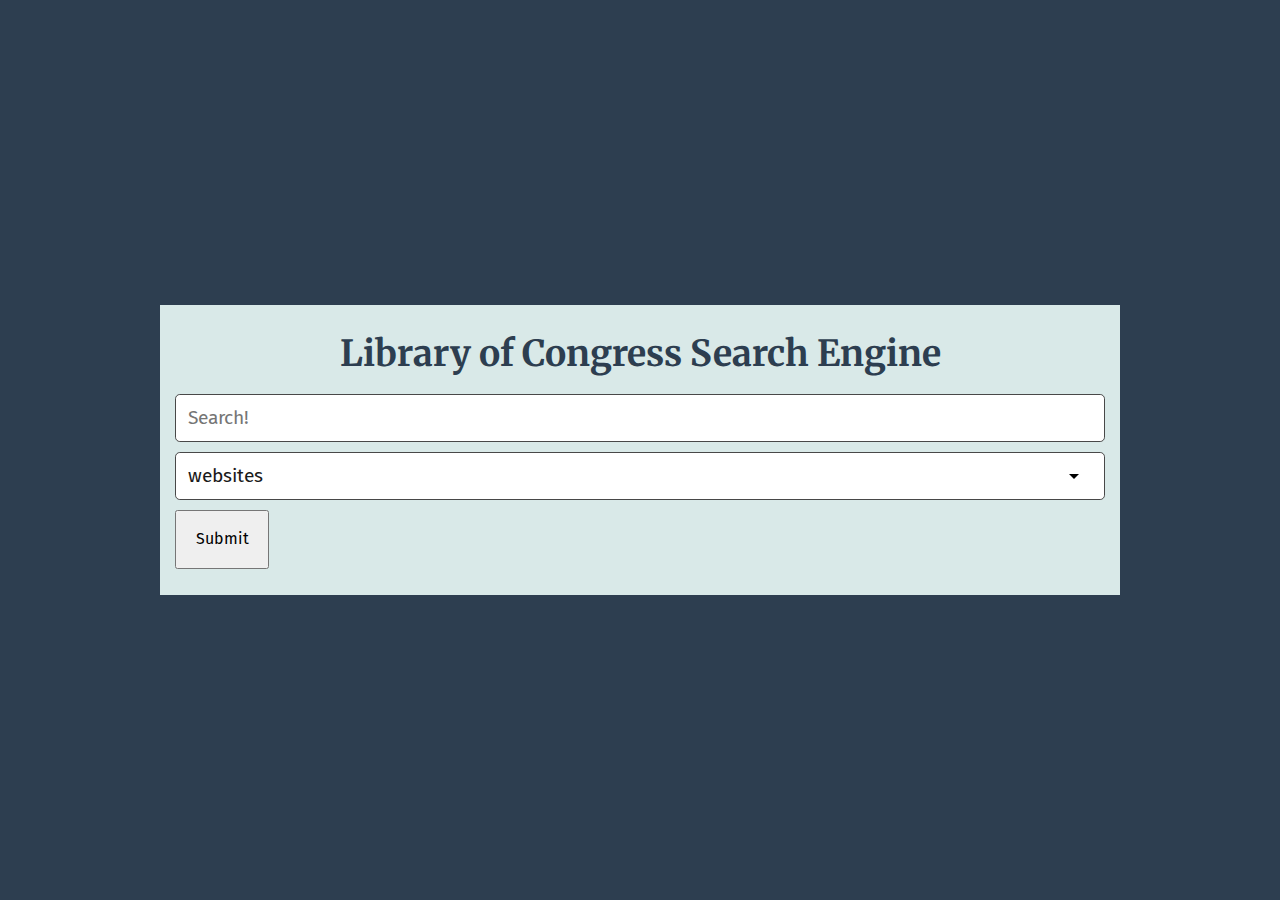
<file: index.html>
<!DOCTYPE html>
<html lang="en">

<head>
  <meta charset="UTF-8" />
  <meta name="viewport" content="width=device-width, initial-scale=1.0" />
  <title>Library of Congress Search</title>
  <link href="https://fonts.googleapis.com/css2?family=Fira+Sans:wght@400&family=Merriweather:wght@700&display=swap"
    rel="stylesheet" />
  <link rel="stylesheet" href="./assets/css/jass.css" />
  <link rel="stylesheet" href="./assets/css/style.css" />
</head>

<body>
  <div class="flex-row align-center justify-center min-100-vh bg-primary">
    <div class="col-12 col-md-9 flex-column align-center bg-light p-5">
      <h1 class="text-primary">Library of Congress Search Engine</h1>
      <form id="search-form" class="form w-100">
        <input id="search-input" class="form-input w-100" type="text" placeholder="Search!">
        <select id="format-input" class="form-input w-100">
          <option value="maps" disabled selected>maps</option>
          <option value="audio" disabled selected>audio </option>
          <option value="photos" disabled selected>photos</option>
          <option value="manuscripts" disabled selected>manuscripts</option>
          <option value="newspapers" disabled selected>manuscripts</option>
          <option value="film-and-videos" disabled selected>film and videos</option>
          <option value="notated-music" disabled selected>notated music</option>
          <option value="websites" disabled selected>websites</option>
          <!-- TODO: Add options for each of the available formats -->
          <!-- Hint: Check the Library of Congress docs for which formats to include -->
        </select>

        <!-- TODO: Add a button for submitting the form -->
        <button class= "submit-btn"> Submit </button>
        
      </form>
    </div>
  </div>

  <script src="./assets/js/script.js"></script>
</body>

</html>
</file>
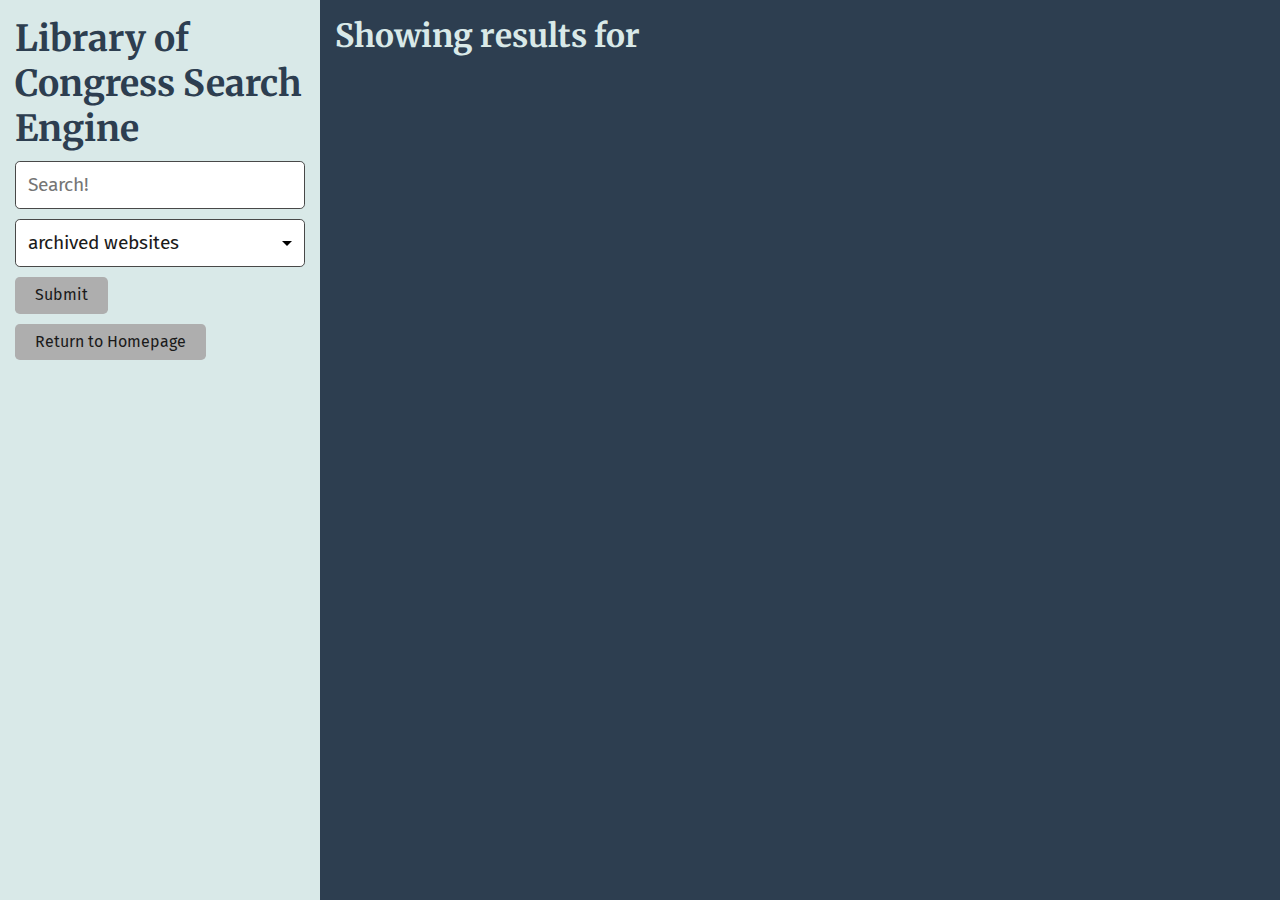
<file: search-results.html>
<!DOCTYPE html>
<html lang="en">

<head>
  <meta charset="UTF-8" />
  <meta name="viewport" content="width=device-width, initial-scale=1.0" />
  <title>Results | Library of Congress Search</title>
  <link href="https://fonts.googleapis.com/css2?family=Fira+Sans:wght@400&family=Merriweather:wght@700&display=swap"
    rel="stylesheet" />
    <link rel="stylesheet" href="./assets/css/jass.css" />
    <link rel="stylesheet" href="./assets/css/style.css" />
</head>

<body>

  <div class="flex-row align-start align-stretch-md align-content-start align-content-stretch-md min-100-vh bg-primary">
    <div class="col-12 col-md-3 bg-light p-3">
      <h1 class="text-primary">Library of Congress Search Engine</h1>
      <form id="search-form" class="mb-2">
        <input id="search-input" class="form-input w-100" type="text" placeholder="Search!">
        <select id="format-input" class="form-input w-100">
          <option value="maps" disabled selected>maps</option>
          <option value="audio" disabled selected>audio recordings</audio></option>
          <option value="photos" disabled selected>photo, print, drawing</option>
          <option value="manuscripts" disabled selected>manuscripts/mixed material</option>
          <option value="newspapers" disabled selected>newspapers</option>
          <option value="film-and-videos" disabled selected>film, videos</option>
          <option value="notated-music" disabled selected>printed music, such as sheet music</option>
          <option value="websites" disabled selected>archived websites</option>
          <!-- TODO: Add options for each of the available formats -->
          <!-- Hint: Check the Library of Congress docs for which formats to include -->
        </select>
        <!-- TODO: Add a button for submitting the form -->
        <a href=""><button class="btn">Submit</button></a>
      </form>

      <!-- TODO: Add a button/link to return to the homepage -->
      <a href="index.html"><button class="btn">Return to Homepage</button></a>
    </div>

    <div class="col-12 col-md-9 p-3 text-light">
      <h2>Showing results for <span id="result-text"></span></h2>
      <div id="result-content"></div>
    </div>
  </div>

  <script src="./assets/js/display-search.js"></script>
</body>

</html>
</file>
<file: assets/css/style.css>
body {
  font-family: 'Fira Sans', sans-serif;
}

h1,
h2,
h3,
h4,
h5,
h6 {
  font-family: 'Merriweather', serif;
  font-weight: 700;
}

.submit-btn {
  padding: 2%;
  justify-content: center;
  display: flex;
}
</file>
<file: assets/css/jass.css>
/*! normalize.css v8.0.1 | MIT License | github.com/necolas/normalize.css */
/* Document
   ========================================================================== */
/**
 * 1. Correct the line height in all browsers.
 * 2. Prevent adjustments of font size after orientation changes in iOS.
 */
html {
  line-height: 1.15;
  /* 1 */
  -webkit-text-size-adjust: 100%;
  /* 2 */
}

/* Sections
   ========================================================================== */
/**
 * Remove the margin in all browsers.
 */
body {
  margin: 0;
}

/**
 * Render the `main` element consistently in IE.
 */
main {
  display: block;
}

/**
 * Correct the font size and margin on `h1` elements within `section` and
 * `article` contexts in Chrome, Firefox, and Safari.
 */
h1 {
  font-size: 2em;
  margin: 0.67em 0;
}

/* Grouping content
   ========================================================================== */
/**
 * 1. Add the correct box sizing in Firefox.
 * 2. Show the overflow in Edge and IE.
 */
hr {
  box-sizing: content-box;
  /* 1 */
  height: 0;
  /* 1 */
  overflow: visible;
  /* 2 */
}

/**
 * 1. Correct the inheritance and scaling of font size in all browsers.
 * 2. Correct the odd `em` font sizing in all browsers.
 */
pre {
  font-family: monospace, monospace;
  /* 1 */
  font-size: 1em;
  /* 2 */
}

/* Text-level semantics
   ========================================================================== */
/**
 * Remove the gray background on active links in IE 10.
 */
a {
  background-color: transparent;
}

/**
 * 1. Remove the bottom border in Chrome 57-
 * 2. Add the correct text decoration in Chrome, Edge, IE, Opera, and Safari.
 */
abbr[title] {
  border-bottom: none;
  /* 1 */
  text-decoration: underline;
  /* 2 */
  text-decoration: underline dotted;
  /* 2 */
}

/**
 * Add the correct font weight in Chrome, Edge, and Safari.
 */
b,
strong {
  font-weight: bolder;
}

/**
 * 1. Correct the inheritance and scaling of font size in all browsers.
 * 2. Correct the odd `em` font sizing in all browsers.
 */
code,
kbd,
samp {
  font-family: monospace, monospace;
  /* 1 */
  font-size: 1em;
  /* 2 */
}

/**
 * Add the correct font size in all browsers.
 */
small {
  font-size: 80%;
}

/**
 * Prevent `sub` and `sup` elements from affecting the line height in
 * all browsers.
 */
sub,
sup {
  font-size: 75%;
  line-height: 0;
  position: relative;
  vertical-align: baseline;
}

sub {
  bottom: -0.25em;
}

sup {
  top: -0.5em;
}

/* Embedded content
   ========================================================================== */
/**
 * Remove the border on images inside links in IE 10.
 */
img {
  border-style: none;
}

/* Forms
   ========================================================================== */
/**
 * 1. Change the font styles in all browsers.
 * 2. Remove the margin in Firefox and Safari.
 */
button,
input,
optgroup,
select,
textarea {
  font-family: inherit;
  /* 1 */
  font-size: 100%;
  /* 1 */
  line-height: 1.15;
  /* 1 */
  margin: 0;
  /* 2 */
}

/**
 * Show the overflow in IE.
 * 1. Show the overflow in Edge.
 */
button,
input {
  /* 1 */
  overflow: visible;
}

/**
 * Remove the inheritance of text transform in Edge, Firefox, and IE.
 * 1. Remove the inheritance of text transform in Firefox.
 */
button,
select {
  /* 1 */
  text-transform: none;
}

/**
 * Correct the inability to style clickable types in iOS and Safari.
 */
button,
[type='button'],
[type='reset'],
[type='submit'] {
  -webkit-appearance: button;
}

/**
 * Remove the inner border and padding in Firefox.
 */
button::-moz-focus-inner,
[type='button']::-moz-focus-inner,
[type='reset']::-moz-focus-inner,
[type='submit']::-moz-focus-inner {
  border-style: none;
  padding: 0;
}

/**
 * Restore the focus styles unset by the previous rule.
 */
button:-moz-focusring,
[type='button']:-moz-focusring,
[type='reset']:-moz-focusring,
[type='submit']:-moz-focusring {
  outline: 1px dotted ButtonText;
}

/**
 * Correct the padding in Firefox.
 */
fieldset {
  padding: 0.35em 0.75em 0.625em;
}

/**
 * 1. Correct the text wrapping in Edge and IE.
 * 2. Correct the color inheritance from `fieldset` elements in IE.
 * 3. Remove the padding so developers are not caught out when they zero out
 *    `fieldset` elements in all browsers.
 */
legend {
  box-sizing: border-box;
  /* 1 */
  color: inherit;
  /* 2 */
  display: table;
  /* 1 */
  max-width: 100%;
  /* 1 */
  padding: 0;
  /* 3 */
  white-space: normal;
  /* 1 */
}

/**
 * Add the correct vertical alignment in Chrome, Firefox, and Opera.
 */
progress {
  vertical-align: baseline;
}

/**
 * Remove the default vertical scrollbar in IE 10+.
 */
textarea {
  overflow: auto;
}

/**
 * 1. Add the correct box sizing in IE 10.
 * 2. Remove the padding in IE 10.
 */
[type='checkbox'],
[type='radio'] {
  box-sizing: border-box;
  /* 1 */
  padding: 0;
  /* 2 */
}

/**
 * Correct the cursor style of increment and decrement buttons in Chrome.
 */
[type='number']::-webkit-inner-spin-button,
[type='number']::-webkit-outer-spin-button {
  height: auto;
}

/**
 * 1. Correct the odd appearance in Chrome and Safari.
 * 2. Correct the outline style in Safari.
 */
[type='search'] {
  -webkit-appearance: textfield;
  /* 1 */
  outline-offset: -2px;
  /* 2 */
}

/**
 * Remove the inner padding in Chrome and Safari on macOS.
 */
[type='search']::-webkit-search-decoration {
  -webkit-appearance: none;
}

/**
 * 1. Correct the inability to style clickable types in iOS and Safari.
 * 2. Change font properties to `inherit` in Safari.
 */
::-webkit-file-upload-button {
  -webkit-appearance: button;
  /* 1 */
  font: inherit;
  /* 2 */
}

/* Interactive
   ========================================================================== */
/*
 * Add the correct display in Edge, IE 10+, and Firefox.
 */
details {
  display: block;
}

/*
 * Add the correct display in all browsers.
 */
summary {
  display: list-item;
}

/* Misc
   ========================================================================== */
/**
 * Add the correct display in IE 10+.
 */
template {
  display: none;
}

/**
 * Add the correct display in IE 10.
 */
[hidden] {
  display: none;
}

/* 
=================
END NORMALIZE CSS
=================
*/
*,
*::before,
*::after {
  box-sizing: border-box;
}

html,
body {
  min-height: 100%;
}

body {
  margin: 0;
  padding: 0;
  font-family: -apple-system, BlinkMacSystemFont, 'Segoe UI', Roboto, Helvetica, Arial, sans-serif, 'Apple Color Emoji', 'Segoe UI Emoji', 'Segoe UI Symbol';
  font-size: 16px;
  color: #1a1a1a;
}

h1,
h2,
h3,
h4,
h5,
h6 {
  margin: 0 0 0.5rem;
  line-height: 1.25;
}

h1 {
  font-size: 2.25rem;
}

h2 {
  font-size: 2rem;
}

h3 {
  font-size: 1.75rem;
}

h4 {
  font-size: 1.5rem;
}

h5 {
  font-size: 1.25rem;
}

h6 {
  font-size: 1rem;
}

p {
  font-size: 1.1rem;
  margin: 0 0 1rem;
  line-height: 1.5;
}

ul,
ol,
dl {
  margin-top: 0;
  margin-bottom: 1rem;
}

label {
  display: inline-block;
}

input,
select,
textarea,
button {
  margin: 0;
}

a {
  color: #1b89bc;
  text-decoration: none;
}

a:hover {
  color: #065b83;
  text-decoration: underline;
}

/* HEIGHT / WIDTH UTILS */
.w-100 {
  width: 100%;
}

.w-75 {
  width: 75%;
}

.w-50 {
  width: 50%;
}

.w-25 {
  width: 25%;
}

.min-100-vh {
  min-height: 100vh;
}

.min-100-vw {
  min-width: 100vw;
}

/* MARGIN/PADDING UTILS */
/* Margin - all sides */
.m-0 {
  margin: 0;
}

.m-1 {
  margin: 0.375rem;
}

.m-2 {
  margin: 0.625rem;
}

.m-3 {
  margin: 1rem;
}

.m-4 {
  margin: 1.375rem;
}

.m-5 {
  margin: 1.625rem;
}

.m-auto {
  margin: auto;
}

/* Margin-bottom */
.mb-0 {
  margin-bottom: 0;
}

.mb-1 {
  margin-bottom: 0.375rem;
}

.mb-2 {
  margin-bottom: 0.625rem;
}

.mb-3 {
  margin-bottom: 1rem;
}

.mb-4 {
  margin-bottom: 1.375rem;
}

.mb-5 {
  margin-bottom: 1.625rem;
}

.mb-auto {
  margin-bottom: auto;
}

/* Margin-top */
.mt-0 {
  margin-top: 0;
}

.mt-1 {
  margin-top: 0.375rem;
}

.mt-2 {
  margin-top: 0.625rem;
}

.mt-3 {
  margin-top: 1rem;
}

.mt-4 {
  margin-top: 1.375rem;
}

.mt-5 {
  margin-top: 1.625rem;
}

.mt-auto {
  margin-top: auto;
}

/* Margin-right */
.mr-0 {
  margin-right: 0;
}

.mr-1 {
  margin-right: 0.375rem;
}

.mr-2 {
  margin-right: 0.625rem;
}

.mr-3 {
  margin-right: 1rem;
}

.mr-4 {
  margin-right: 1.375rem;
}

.mr-5 {
  margin-right: 1.625rem;
}

.mr-auto {
  margin-right: auto;
}

/* Margin-left */
.ml-0 {
  margin-left: 0;
}

.ml-1 {
  margin-left: 0.375rem;
}

.ml-2 {
  margin-left: 0.625rem;
}

.ml-3 {
  margin-left: 1rem;
}

.ml-4 {
  margin-left: 1.375rem;
}

.ml-5 {
  margin-left: 1.625rem;
}

.ml-auto {
  margin-left: auto;
}

/* Margin - x axis */
.mx-0 {
  margin-right: 0;
  margin-left: 0;
}

.mx-1 {
  margin-right: 0.375rem;
  margin-left: 0.375rem;
}

.mx-2 {
  margin-right: 0.625rem;
  margin-left: 0.625rem;
}

.mx-3 {
  margin-right: 1rem;
  margin-left: 1rem;
}

.mx-4 {
  margin-right: 1.375rem;
  margin-left: 1.375rem;
}

.mx-5 {
  margin-right: 1.625rem;
  margin-left: 1.625rem;
}

.mx-auto {
  margin-right: auto;
  margin-left: auto;
}

/* Margin - y axis */
.my-0 {
  margin-top: 0;
  margin-bottom: 0;
}

.my-1 {
  margin-top: 0.375rem;
  margin-bottom: 0.375rem;
}

.my-2 {
  margin-top: 0.625rem;
  margin-bottom: 0.625rem;
}

.my-3 {
  margin-top: 1rem;
  margin-bottom: 1rem;
}

.my-4 {
  margin-top: 1.375rem;
  margin-bottom: 1.375rem;
}

.my-5 {
  margin-top: 1.625rem;
  margin-bottom: 1.625rem;
}

.my-auto {
  margin-top: auto;
  margin-bottom: auto;
}

/* Padding - all sides */
.p-0 {
  padding: 0;
}

.p-1 {
  padding: 0.375rem;
}

.p-2 {
  padding: 0.625rem;
}

.p-3 {
  padding: 1rem;
}

.p-4 {
  padding: 1.375rem;
}

.p-5 {
  padding: 1.625rem;
}

/* padding-bottom */
.pb-0 {
  padding-bottom: 0;
}

.pb-1 {
  padding-bottom: 0.375rem;
}

.pb-2 {
  padding-bottom: 0.625rem;
}

.pb-3 {
  padding-bottom: 1rem;
}

.pb-4 {
  padding-bottom: 1.375rem;
}

.pb-5 {
  padding-bottom: 1.625rem;
}

/* padding-top */
.pt-0 {
  padding-top: 0;
}

.pt-1 {
  padding-top: 0.375rem;
}

.pt-2 {
  padding-top: 0.625rem;
}

.pt-3 {
  padding-top: 1rem;
}

.pt-4 {
  padding-top: 1.375rem;
}

.pt-5 {
  padding-top: 1.625rem;
}

/* padding-right */
.pr-0 {
  padding-right: 0;
}

.pr-1 {
  padding-right: 0.375rem;
}

.pr-2 {
  padding-right: 0.625rem;
}

.pr-3 {
  padding-right: 1rem;
}

.pr-4 {
  padding-right: 1.375rem;
}

.pr-5 {
  padding-right: 1.625rem;
}

/* padding-left */
.pl-0 {
  padding-left: 0;
}

.pl-1 {
  padding-left: 0.375rem;
}

.pl-2 {
  padding-left: 0.625rem;
}

.pl-3 {
  padding-left: 1rem;
}

.pl-4 {
  padding-left: 1.375rem;
}

.pl-5 {
  padding-left: 1.625rem;
}

/* padding - x axis */
.px-0 {
  padding-right: 0;
  padding-left: 0;
}

.px-1 {
  padding-right: 0.375rem;
  padding-left: 0.375rem;
}

.px-2 {
  padding-right: 0.625rem;
  padding-left: 0.625rem;
}

.px-3 {
  padding-right: 1rem;
  padding-left: 1rem;
}

.px-4 {
  padding-right: 1.375rem;
  padding-left: 1.375rem;
}

.px-5 {
  padding-right: 1.625rem;
  padding-left: 1.625rem;
}

/* Padding - y axis */
.py-0 {
  padding-top: 0;
  padding-bottom: 0;
}

.py-1 {
  padding-top: 0.375rem;
  padding-bottom: 0.375rem;
}

.py-2 {
  padding-top: 0.625rem;
  padding-bottom: 0.625rem;
}

.py-3 {
  padding-top: 1rem;
  padding-bottom: 1rem;
}

.py-4 {
  padding-top: 1.375rem;
  padding-bottom: 1.375rem;
}

.py-5 {
  padding-top: 1.625rem;
  padding-bottom: 1.625rem;
}

.text-uppercase {
  text-transform: uppercase !important;
}

.text-lowercase {
  text-transform: lowercase !important;
}

.text-center {
  text-align: center !important;
}

.text-justify {
  text-align: justify !important;
}

.text-right {
  text-align: right !important;
}

.text-primary {
  color: #2d3e50 !important;
}

.text-info {
  color: #1bbc9b !important;
}

.text-danger {
  color: #e64c66 !important;
}

.text-default {
  color: #aeaeae !important;
}

.text-light {
  color: #d9e9e8 !important;
}

.text-dark {
  color: #1a1a1a !important;
}

.text-white {
  color: #ffffff !important;
}

.text-black {
  color: #000000 !important;
}

.text-link {
  color: #1b89bc !important;
}

/* BACKGROUND UTILS */
.bg-primary {
  background-color: #2d3e50 !important;
}

.bg-info {
  background-color: #1bbc9b !important;
}

.bg-danger {
  background-color: #e64c66 !important;
}

.bg-light {
  background-color: #d9e9e8 !important;
}

.bg-dark {
  background-color: #1a1a1a !important;
}

.bg-white {
  background-color: #ffffff !important;
}

.bg-black {
  background-color: #000000 !important;
}

.bg-link {
  background-color: #1b89bc !important;
}

/* DISPLAY */
.display-none {
  display: none !important;
}

.display-block {
  display: block !important;
}

.display-inline-block {
  display: inline-block !important;
}

.display-inline {
  display: inline !important;
}

.display-flex {
  display: flex !important;
}

.btn {
  text-align: center;
  display: inline-block;
  padding: 0.5rem 1.2rem;
  margin: 0;
  text-decoration: none;
  font-size: 1rem;
  border-radius: 0.3rem;
  border: 1px solid transparent;
  outline: none;
  color: #1a1a1a;
  background-color: #aeaeae;
  transition: color 0.2s ease-in-out, background-color 0.2s ease-in-out;
}

.btn:hover {
  background-color: #cecece;
}

.btn.btn-squared {
  border-radius: 0;
}

.btn.btn-sm {
  font-size: 0.85rem;
  padding: 0.3rem 0.9rem;
}

.btn.btn-lg {
  font-size: 1.25rem;
  padding: 0.8rem 1.4rem;
}

.btn.btn-block {
  width: 100%;
  display: block;
  text-align: center;
}

.btn.btn-primary {
  background-color: #2d3e50;
  color: #d9e9e8;
}

.btn.btn-primary:hover {
  background-color: #57779a;
}

.btn.btn-danger {
  background-color: #e64c66;
  color: #ffffff;
}

.btn.btn-danger:hover {
  background-color: #ee8294;
}

.btn.btn-info {
  background-color: #1bbc9b;
  color: #ffffff;
}

.btn.btn-info:hover {
  background-color: #31e1bd;
}

.btn.btn-light {
  background-color: #d9e9e8;
  color: #1a1a1a;
}

.btn.btn-light:hover {
  background-color: #84b8b4;
}

.btn.btn-dark {
  background-color: #1a1a1a;
  color: #d9e9e8;
}

.btn.btn-dark:hover {
  background-color: #5f5f5f;
}

.btn.btn-white {
  background-color: #ffffff;
  color: #1a1a1a;
}

.btn.btn-white:hover {
  background-color: #cccccc;
}

.btn.btn-black {
  background-color: #000000;
  color: #ffffff;
}

.btn.btn-black:hover {
  background-color: #666666;
}

.btn.btn-link {
  background-color: #1b89bc;
  color: #ffffff;
}

.btn.btn-link:hover {
  background-color: #31a9e1;
}

.card {
  border: 1px solid #1a1a1a;
  margin-bottom: 1rem;
}

.card .card-header {
  padding: 0.375rem;
  background-color: #2d3e50;
  color: #d9e9e8;
}

.card .card-body {
  padding: 0.375rem;
}

.card .card-footer {
  border-top: 1px solid #1a1a1a;
  padding: 0.375rem;
}

.card.card-rounded {
  border-radius: 0.3rem;
}

.card.card-rounded .card-header {
  border-radius: calc(0.18rem - 1px) calc(0.18rem - 1px) 0 0;
}

form {
  width: 100%;
}

form .form-group {
  display: block;
  width: 100%;
  margin: 0.625rem 0;
}

form .form-input,
form .form-textarea {
  display: block;
}

form select {
  -webkit-appearance: none;
  -moz-appearance: none;
  background-image: url("data:image/svg+xml;utf8,<svg fill='black' height='24' viewBox='0 0 24 24' width='24' xmlns='http://www.w3.org/2000/svg'><path d='M7 10l5 5 5-5z'/><path d='M0 0h24v24H0z' fill='none'/></svg>");
  background-repeat: no-repeat;
  background-position-x: 98%;
  background-position-y: 50%;
}

form label,
form .form-label {
  display: inline-block;
  font-size: 1.2rem;
  margin: 0.625rem 0 0.25rem 0.3rem;
}

form .form-input {
  width: 100%;
  padding: 0.75rem;
  color: #1a1a1a;
  background-color: #ffffff;
  margin: 0.625rem 0;
  font-size: 1.2rem;
  border: 1px solid #484848;
  border-radius: 0.3rem;
}

form .form-input.form-input-squared {
  border-radius: 0;
}

form [type='checkbox'],
form [type='radio'] {
  display: inline-block;
}

label form [type='checkbox'], label
form [type='radio'] {
  display: inline-block;
}

.container {
  width: 85%;
  max-width: 1200px;
  margin-left: auto;
  margin-right: auto;
}

.container.container-fluid {
  width: 92%;
}

/* FLEX CONTENT */
.flex-row {
  display: flex;
  flex-direction: row;
  flex-wrap: wrap;
}

.flex-column {
  display: flex;
  flex-direction: column;
  flex-wrap: wrap;
}

.flex-wrap {
  flex-wrap: wrap;
}

.flex-no-wrap {
  flex-wrap: nowrap;
}

.justify-space-between {
  justify-content: space-between;
}

.justify-space-around {
  justify-content: space-around;
}

.justify-flex-start {
  justify-content: flex-start;
}

.justify-flex-end {
  justify-content: flex-end;
}

.justify-center {
  justify-content: center;
}

.align-start {
  align-items: flex-start;
}

.align-stretch {
  align-items: stretch;
}

.align-end {
  align-items: flex-end;
}

.align-center {
  align-items: center;
}

.align-content-start {
  align-content: flex-start;
}

.align-content-stretch {
  align-content: stretch;
}

.align-content-end {
  align-content: flex-end;
}

.align-content-center {
  align-content: center;
}

.row {
  display: flex;
  flex-wrap: wrap;
  flex-direction: row;
  margin-left: -15px;
  margin-right: -15px;
}

[class*='col-'] {
  position: relative;
  width: 100%;
  padding-right: 15px;
  padding-left: 15px;
}

.col-auto {
  flex-grow: 1;
  flex-basis: 0;
}

.col-1 {
  flex: 0 0 8.33333%;
  max-width: 8.33333%;
}

.col-2 {
  flex: 0 0 16.66667%;
  max-width: 16.66667%;
}

.col-3 {
  flex: 0 0 25%;
  max-width: 25%;
}

.col-4 {
  flex: 0 0 33.33333%;
  max-width: 33.33333%;
}

.col-5 {
  flex: 0 0 41.66667%;
  max-width: 41.66667%;
}

.col-6 {
  flex: 0 0 50%;
  max-width: 50%;
}

.col-7 {
  flex: 0 0 58.33333%;
  max-width: 58.33333%;
}

.col-8 {
  flex: 0 0 66.66667%;
  max-width: 66.66667%;
}

.col-9 {
  flex: 0 0 75%;
  max-width: 75%;
}

.col-10 {
  flex: 0 0 83.33333%;
  max-width: 83.33333%;
}

.col-11 {
  flex: 0 0 91.66667%;
  max-width: 91.66667%;
}

.col-12 {
  flex: 0 0 100%;
  max-width: 100%;
}

/* col-sm */
@media screen and (min-width: 640px) {
  .col-sm-auto {
    flex-grow: 1;
    flex-basis: 0;
  }
  .col-sm-1 {
    flex: 0 0 8.33333%;
    max-width: 8.33333%;
  }
  .col-sm-2 {
    flex: 0 0 16.66667%;
    max-width: 16.66667%;
  }
  .col-sm-3 {
    flex: 0 0 25%;
    max-width: 25%;
  }
  .col-sm-4 {
    flex: 0 0 33.33333%;
    max-width: 33.33333%;
  }
  .col-sm-5 {
    flex: 0 0 41.66667%;
    max-width: 41.66667%;
  }
  .col-sm-6 {
    flex: 0 0 50%;
    max-width: 50%;
  }
  .col-sm-7 {
    flex: 0 0 58.33333%;
    max-width: 58.33333%;
  }
  .col-sm-8 {
    flex: 0 0 66.66667%;
    max-width: 66.66667%;
  }
  .col-sm-9 {
    flex: 0 0 75%;
    max-width: 75%;
  }
  .col-sm-10 {
    flex: 0 0 83.33333%;
    max-width: 83.33333%;
  }
  .col-sm-11 {
    flex: 0 0 91.66667%;
    max-width: 91.66667%;
  }
  .col-sm-12 {
    flex: 0 0 100%;
    max-width: 100%;
  }
  .justify-space-between-sm {
    justify-content: space-between;
  }
  .justify-space-around-sm {
    justify-content: space-around;
  }
  .justify-flex-start-sm {
    justify-content: flex-start;
  }
  .justify-flex-end-sm {
    justify-content: flex-end;
  }
  .justify-center-sm {
    justify-content: center;
  }
  .align-start-sm {
    align-items: flex-start;
  }
  .align-stretch-sm {
    align-items: stretch;
  }
  .align-end-sm {
    align-items: flex-end;
  }
  .align-center-sm {
    align-items: center;
  }
  .align-content-start-sm {
    align-content: flex-start;
  }
  .align-content-stretch-sm {
    align-content: stretch;
  }
  .align-content-end-sm {
    align-content: flex-end;
  }
  .align-content-center-sm {
    align-content: center;
  }
}

/* col-md */
@media screen and (min-width: 768px) {
  .col-md-auto {
    flex-grow: 1;
    flex-basis: 0;
  }
  .col-md-1 {
    flex: 0 0 8.33333%;
    max-width: 8.33333%;
  }
  .col-md-2 {
    flex: 0 0 16.66667%;
    max-width: 16.66667%;
  }
  .col-md-3 {
    flex: 0 0 25%;
    max-width: 25%;
  }
  .col-md-4 {
    flex: 0 0 33.33333%;
    max-width: 33.33333%;
  }
  .col-md-5 {
    flex: 0 0 41.66667%;
    max-width: 41.66667%;
  }
  .col-md-6 {
    flex: 0 0 50%;
    max-width: 50%;
  }
  .col-md-7 {
    flex: 0 0 58.33333%;
    max-width: 58.33333%;
  }
  .col-md-8 {
    flex: 0 0 66.66667%;
    max-width: 66.66667%;
  }
  .col-md-9 {
    flex: 0 0 75%;
    max-width: 75%;
  }
  .col-md-10 {
    flex: 0 0 83.33333%;
    max-width: 83.33333%;
  }
  .col-md-11 {
    flex: 0 0 91.66667%;
    max-width: 91.66667%;
  }
  .col-md-12 {
    flex: 0 0 100%;
    max-width: 100%;
  }
  .justify-space-between-md {
    justify-content: space-between;
  }
  .justify-space-around-md {
    justify-content: space-around;
  }
  .justify-flex-start-md {
    justify-content: flex-start;
  }
  .justify-flex-end-md {
    justify-content: flex-end;
  }
  .justify-center-md {
    justify-content: center;
  }
  .align-start-md {
    align-items: flex-start;
  }
  .align-stretch-md {
    align-items: stretch;
  }
  .align-end-md {
    align-items: flex-end;
  }
  .align-center-md {
    align-items: center;
  }
  .align-content-start-md {
    align-content: flex-start;
  }
  .align-content-stretch-md {
    align-content: stretch;
  }
  .align-content-end-md {
    align-content: flex-end;
  }
  .align-content-center-md {
    align-content: center;
  }
}

/* col-lg */
@media screen and (min-width: 992px) {
  .col-md-auto {
    flex-grow: 1;
    flex-basis: 0;
  }
  .col-lg-1 {
    flex: 0 0 8.33333%;
    max-width: 8.33333%;
  }
  .col-lg-2 {
    flex: 0 0 16.66667%;
    max-width: 16.66667%;
  }
  .col-lg-3 {
    flex: 0 0 25%;
    max-width: 25%;
  }
  .col-lg-4 {
    flex: 0 0 33.33333%;
    max-width: 33.33333%;
  }
  .col-lg-5 {
    flex: 0 0 41.66667%;
    max-width: 41.66667%;
  }
  .col-lg-6 {
    flex: 0 0 50%;
    max-width: 50%;
  }
  .col-lg-7 {
    flex: 0 0 58.33333%;
    max-width: 58.33333%;
  }
  .col-lg-8 {
    flex: 0 0 66.66667%;
    max-width: 66.66667%;
  }
  .col-lg-9 {
    flex: 0 0 75%;
    max-width: 75%;
  }
  .col-lg-10 {
    flex: 0 0 83.33333%;
    max-width: 83.33333%;
  }
  .col-lg-11 {
    flex: 0 0 91.66667%;
    max-width: 91.66667%;
  }
  .col-lg-12 {
    flex: 0 0 100%;
    max-width: 100%;
  }
  .justify-space-between-lg {
    justify-content: space-between;
  }
  .justify-space-around-lg {
    justify-content: space-around;
  }
  .justify-flex-start-lg {
    justify-content: flex-start;
  }
  .justify-flex-end-lg {
    justify-content: flex-end;
  }
  .justify-center-lg {
    justify-content: center;
  }
  .align-start-lg {
    align-items: flex-start;
  }
  .align-stretch-lg {
    align-items: stretch;
  }
  .align-end-lg {
    align-items: flex-end;
  }
  .align-center-lg {
    align-items: center;
  }
  .align-content-start-lg {
    align-content: flex-start;
  }
  .align-content-stretch-lg {
    align-content: stretch;
  }
  .align-content-end-lg {
    align-content: flex-end;
  }
  .align-content-center-lg {
    align-content: center;
  }
}

/* col-xl */
@media screen and (min-width: 1200px) {
  .col-xl-1 {
    flex: 0 0 8.33333%;
    max-width: 8.33333%;
  }
  .col-xl-2 {
    flex: 0 0 16.66667%;
    max-width: 16.66667%;
  }
  .col-xl-3 {
    flex: 0 0 25%;
    max-width: 25%;
  }
  .col-xl-4 {
    flex: 0 0 33.33333%;
    max-width: 33.33333%;
  }
  .col-xl-5 {
    flex: 0 0 41.66667%;
    max-width: 41.66667%;
  }
  .col-xl-6 {
    flex: 0 0 50%;
    max-width: 50%;
  }
  .col-xl-7 {
    flex: 0 0 58.33333%;
    max-width: 58.33333%;
  }
  .col-xl-8 {
    flex: 0 0 66.66667%;
    max-width: 66.66667%;
  }
  .col-xl-9 {
    flex: 0 0 75%;
    max-width: 75%;
  }
  .col-xl-10 {
    flex: 0 0 83.33333%;
    max-width: 83.33333%;
  }
  .col-xl-11 {
    flex: 0 0 100%;
    max-width: 100%;
  }
  .col-xl-12 {
    flex: 0 0 100%;
    max-width: 100%;
  }
  .justify-space-between-xl {
    justify-content: space-between;
  }
  .justify-space-around-xl {
    justify-content: space-around;
  }
  .justify-flex-start-xl {
    justify-content: flex-start;
  }
  .justify-flex-end-xl {
    justify-content: flex-end;
  }
  .justify-center-xl {
    justify-content: center;
  }
  .align-start-xl {
    align-items: flex-start;
  }
  .align-stretch-xl {
    align-items: stretch;
  }
  .align-end-xl {
    align-items: flex-end;
  }
  .align-center-xl {
    align-items: center;
  }
  .align-content-start-xl {
    align-content: flex-start;
  }
  .align-content-stretch-xl {
    align-content: stretch;
  }
  .align-content-end-xl {
    align-content: flex-end;
  }
  .align-content-center-xl {
    align-content: center;
  }
}
</file>
